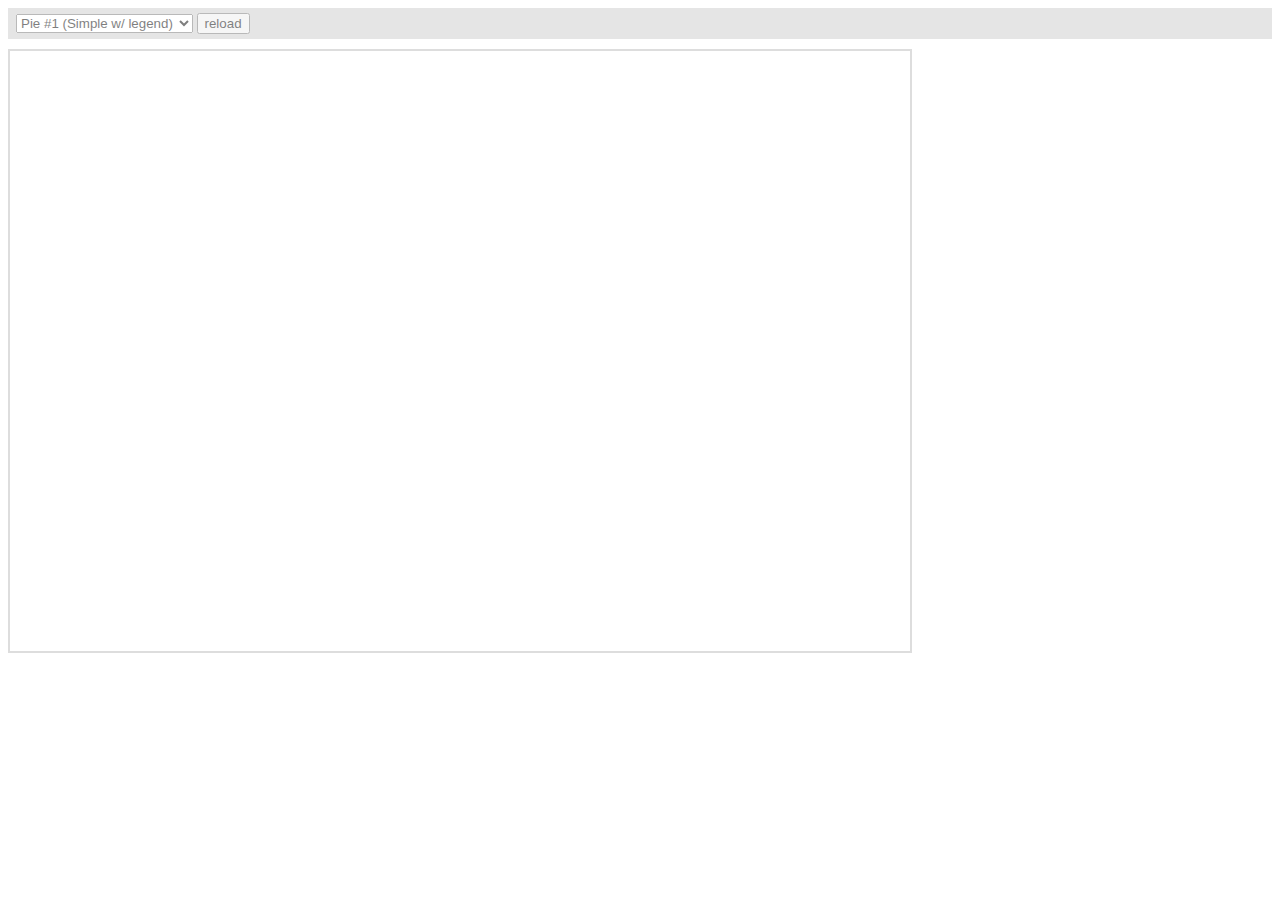
<file: js/plugins/amcharts/plugins/export/examples/index.html>
<html>
    <head>
		<meta http-equiv="Content-Type" content="text/html; charset=utf-8">
		<meta name="viewport" content="width=device-width, initial-scale=1, maximum-scale=1">
		<meta http-equiv="X-UA-Compatible" content="IE=edge" />

		<script src="http://code.jquery.com/jquery-1.11.1.min.js"></script>

		<style type="text/css">
			iframe {
				width: 900px;
				height: 600px;
				padding: 0;
				border: 2px solid #ddd;
				overflow: hidden;
				position: relative;
			}
			#controls {
				background: #ccc;
				opacity: 0.5;
				padding: 5px 8px;
				font-size: 14px;
				font-weight: bold;
				font-family: Verdana;
				margin-bottom: 10px;
			}
		</style>

		<script type="text/javascript">
			function setType( type ) {
				$( '#iframe' ).attr( 'src', type );
			}

			function reload() {
				setType( $( '#type' ).val() + "?" + Number( new Date() ) );
			}
		</script>
	</head>
	<body>
		<div id="controls">
			<select id="type" onchange="setType(this.options[this.selectedIndex].value);">
				<option value="pie1.html" selected="selected">Pie #1 (Simple w/ legend)</option>
				<option value="pie2.html"/>Pie #2 (3D w/ legend)</option>
				<option value="pie3.html"/>Pie #3 (w/ ext. legend left)</option>
				<option value="pie4.html"/>Pie #4 Multiple instances</option>
				<option value="serial1.html">Serial #1 (Area)</option>
				<option value="serial2.html">Serial #2 (Bar &amp; Line)</option>
				<option value="serial3.html">Serial #3 (Line w/ zoom)</option>
				<option value="xy.html">XY</option>
				<option value="radar.html">Radar</option>
				<option value="gauge.html">Gauge</option>
				<option value="funnel.html">Funnel</option>
				<option value="stock.html">Stock</option>
				<option value="map.html">Map</option>
				<option value="gantt.html">Gantt</option>
			</select>
			<input type="button" value="reload" onclick="reload();" />
		</div>

		<iframe id="iframe" src="pie1.html" frameborder="0"></iframe>
	</body>
</html>
</file>
